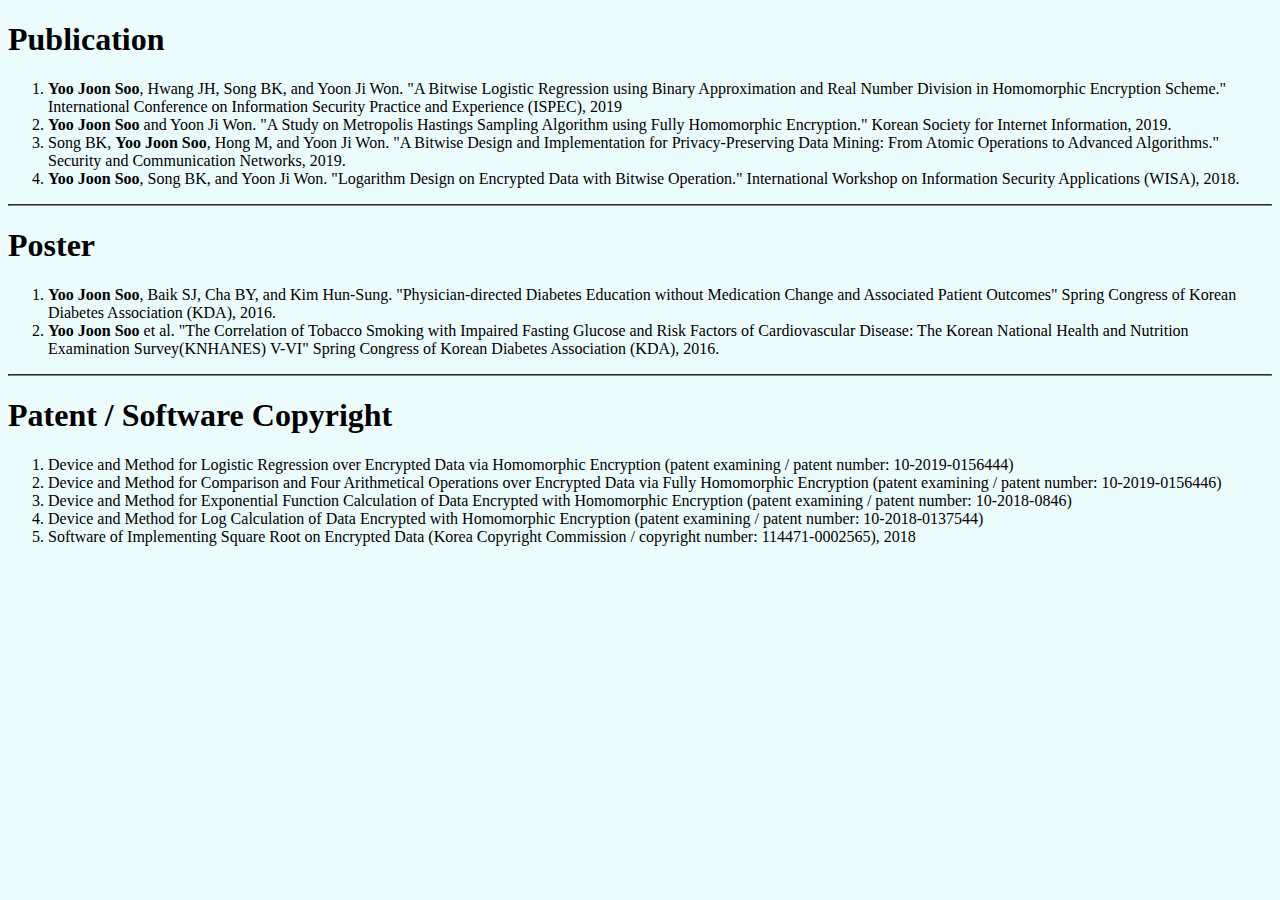
<file: publications.html>
<!DOCTYPE html>
<html lang="en" dir="ltr">
  <head>
    <meta charset="utf-8">
    <title>Publications</title>
    <link rel="stylesheet" href="css/style.css">
  </head>
  <body>
    <h1>Publication</h1>
    <ol>
      <li><strong>Yoo Joon Soo</strong>, Hwang JH, Song BK, and Yoon Ji Won. "A Bitwise Logistic Regression using Binary Approximation and Real Number Division in Homomorphic Encryption Scheme." International Conference on Information Security Practice and Experience (ISPEC), 2019</li>
      <li><strong>Yoo Joon Soo</strong> and Yoon Ji Won. "A Study on Metropolis Hastings Sampling Algorithm using Fully Homomorphic Encryption." Korean Society for Internet Information, 2019.</li>
      <li>Song BK, <strong>Yoo Joon Soo</strong>, Hong M, and Yoon Ji Won. "A Bitwise Design and Implementation for Privacy-Preserving Data Mining: From Atomic Operations to Advanced Algorithms." Security and Communication Networks, 2019.</li>
      <li><strong>Yoo Joon Soo</strong>, Song BK, and Yoon Ji Won. "Logarithm Design on Encrypted Data with Bitwise Operation." International Workshop on Information Security Applications (WISA), 2018.</li>
    </ol>
    <hr>

    <h1>Poster</h1>
    <ol>
      <li><strong>Yoo Joon Soo</strong>, Baik SJ, Cha BY, and Kim Hun-Sung. "Physician-directed Diabetes Education without Medication Change and Associated Patient Outcomes" Spring Congress of Korean Diabetes Association (KDA), 2016.</li>
      <li><strong>Yoo Joon Soo</strong> et al. "The Correlation of Tobacco Smoking with Impaired Fasting Glucose and Risk Factors of Cardiovascular Disease: The Korean National Health and Nutrition Examination Survey(KNHANES) V-VI" Spring Congress of Korean Diabetes Association (KDA), 2016.</li>
    </ol>
    <hr>

    <h1>Patent / Software Copyright</h1>
    <ol>
      <li>Device and Method for Logistic Regression over Encrypted Data via Homomorphic Encryption (patent examining / patent number: 10-2019-0156444)</li>
      <li>Device and Method for Comparison and Four Arithmetical Operations over Encrypted Data via Fully Homomorphic Encryption (patent examining / patent number: 10-2019-0156446) </li>
      <li>Device and Method for Exponential Function Calculation of Data Encrypted with Homomorphic Encryption (patent examining / patent number: 10-2018-0846)</li>
      <li>Device and Method for Log Calculation of Data Encrypted with Homomorphic Encryption (patent examining / patent number: 10-2018-0137544)</li>
      <li>Software of Implementing Square Root on Encrypted Data (Korea Copyright Commission / copyright number: 114471-0002565), 2018</li>
    </ol>

  </body>
</html>
</file>
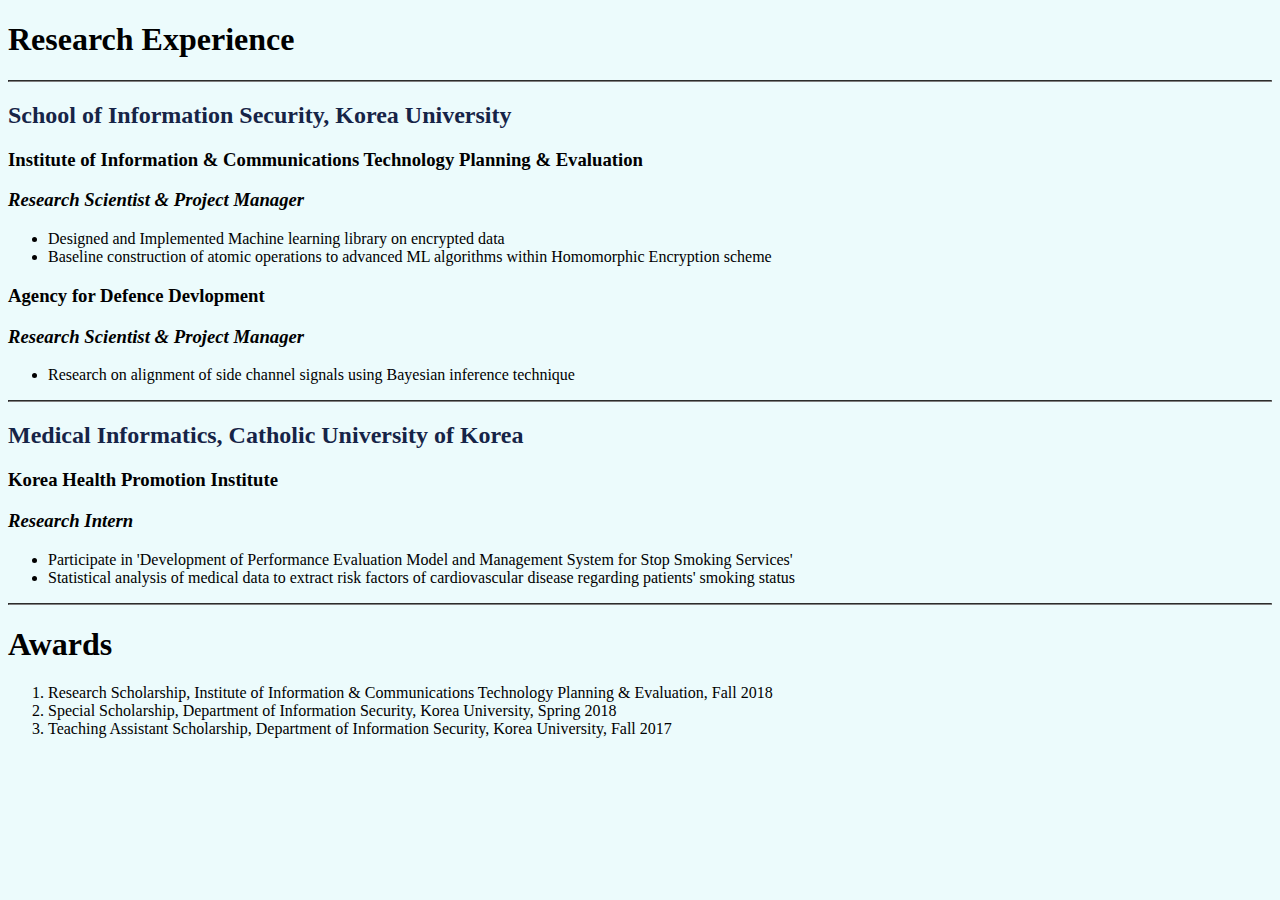
<file: research.html>
<!DOCTYPE html>
<html lang="en" dir="ltr">
  <head>
    <meta charset="utf-8">
    <title>Research</title>
    <link rel="stylesheet" href="css/style.css">
  </head>
  <body>
    <h1>Research Experience</h1>
    <hr>
    <h2>School of Information Security, Korea University</h2>
    <h3>Institute of Information & Communications Technology Planning & Evaluation</h3>
    <h3><em>Research Scientist & Project Manager</em></h3>
    <ul>
      <li>Designed and Implemented Machine learning library on encrypted data</li>
      <li>Baseline construction of atomic operations to advanced ML algorithms within Homomorphic Encryption scheme</li>
    </ul>
    <h3>Agency for Defence Devlopment</h3>
    <h3><em>Research Scientist & Project Manager</em></h3>
    <ul>
      <li>Research on alignment of side channel signals using Bayesian inference technique</li>
    </ul>
    <hr>
    <h2>Medical Informatics, Catholic University of Korea</h2>
    <h3>Korea Health Promotion Institute</h3>
    <h3><em>Research Intern</em></h3>
    <ul>
      <li>Participate in 'Development of Performance Evaluation Model and Management System for Stop Smoking Services'</li>
      <li>Statistical analysis of medical data to extract risk factors of cardiovascular disease regarding patients' smoking status</li>
    </ul>
    <hr>
    <h1>Awards</h1>
    <ol>
      <li>Research Scholarship, Institute of Information & Communications Technology Planning & Evaluation, Fall 2018</li>
      <li>Special Scholarship, Department of Information Security, Korea University, Spring 2018 </li>
      <li>Teaching Assistant Scholarship, Department of Information Security, Korea University, Fall 2017</li>
    </ol>
  </body>

</html>
</file>
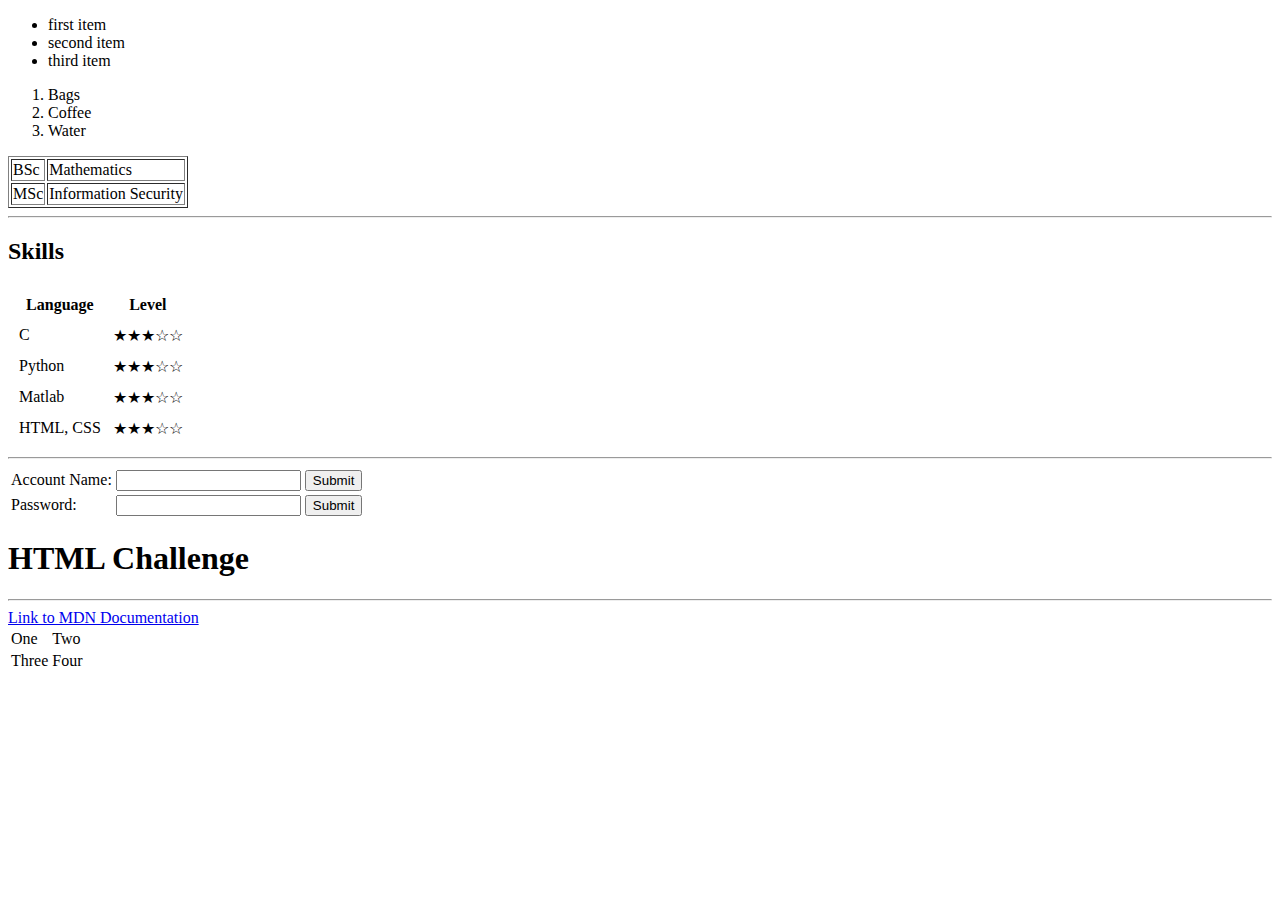
<file: temp.html>
<!DOCTYPE html>
<html lang="en" dir="ltr">
  <head>
    <meta charset="utf-8">
    <title>Practice HTML & CSS</title>
  </head>
  <body>
    <!-- BELOW IS THE PRACTICE PART -->
    <!-- Unordered List -->
    <ul>
      <li>first item</li>
      <li>second item</li>
      <li>third item</li>
    </ul>
    <!-- Ordered List -->
    <ol>
      <li>Bags</li>
      <li>Coffee</li>
      <li>Water</li>
    </ol>
    <!-- Table practice -->
    <table border="1">
      <tr>
        <td>BSc</td>
        <td>Mathematics</td>
      </tr>
      <tr>
        <td>MSc</td>
        <td>Information Security</td>
      </tr>
    </table>
    <hr>
    <!-- Skills -->
    <h2>Skills</h2>
    <table cellspacing="10">
      <thead>
        <th>Language</th>
        <th>Level</th>
      </thead>
      <tr>
        <td>C</td>
        <td>★★★☆☆</td>
      </tr>
      <tr>
        <td>Python</td>
        <td>★★★☆☆</td>
      </tr>
      <tr>
        <td>Matlab</td>
        <td>★★★☆☆</td>
      </tr>
      <tr>
        <td>HTML, CSS</td>
        <td>★★★☆☆</td>
      </tr>
    </table>
    <hr>
    <!--Form Practice -->
    <table>
      <tr>
        <td><form class="" action="index.html" method="post">
          <label for="">Account Name: </label>
          <td><input type="text" name="" value="">
          <input type="submit" name=""></td>

        </form></td>
      </tr>
      <tr>
        <td><form class="" action="index.html" method="post">
          <label for="">Password: </label>
        <td><input type="password" name="" value="">
        <input type="submit" name=""></td>
        </form></td>
      </tr>
    </table>

  </body>
</html>

<h1>HTML Challenge</h1>
<hr>
<a href="https://developer.mozilla.org/en-US/docs/MDN/About/Linking_to_MDN">Link to MDN Documentation</a>

<table>
    <tr>
        <td>One</td>
        <td>Two</td>
    </tr>
    <tr>
      <td>Three</td>
      <td>Four</td>
    </tr>
</table>
</file>
<file: css/style.css>
body {
  background-color: #ecfbfc;
}
hr {
  border-color: gray;
}
h2 {
  color: #162447;
}
img {
  border-radius: 50%;
}
table {
  border: black;
}
</file>
